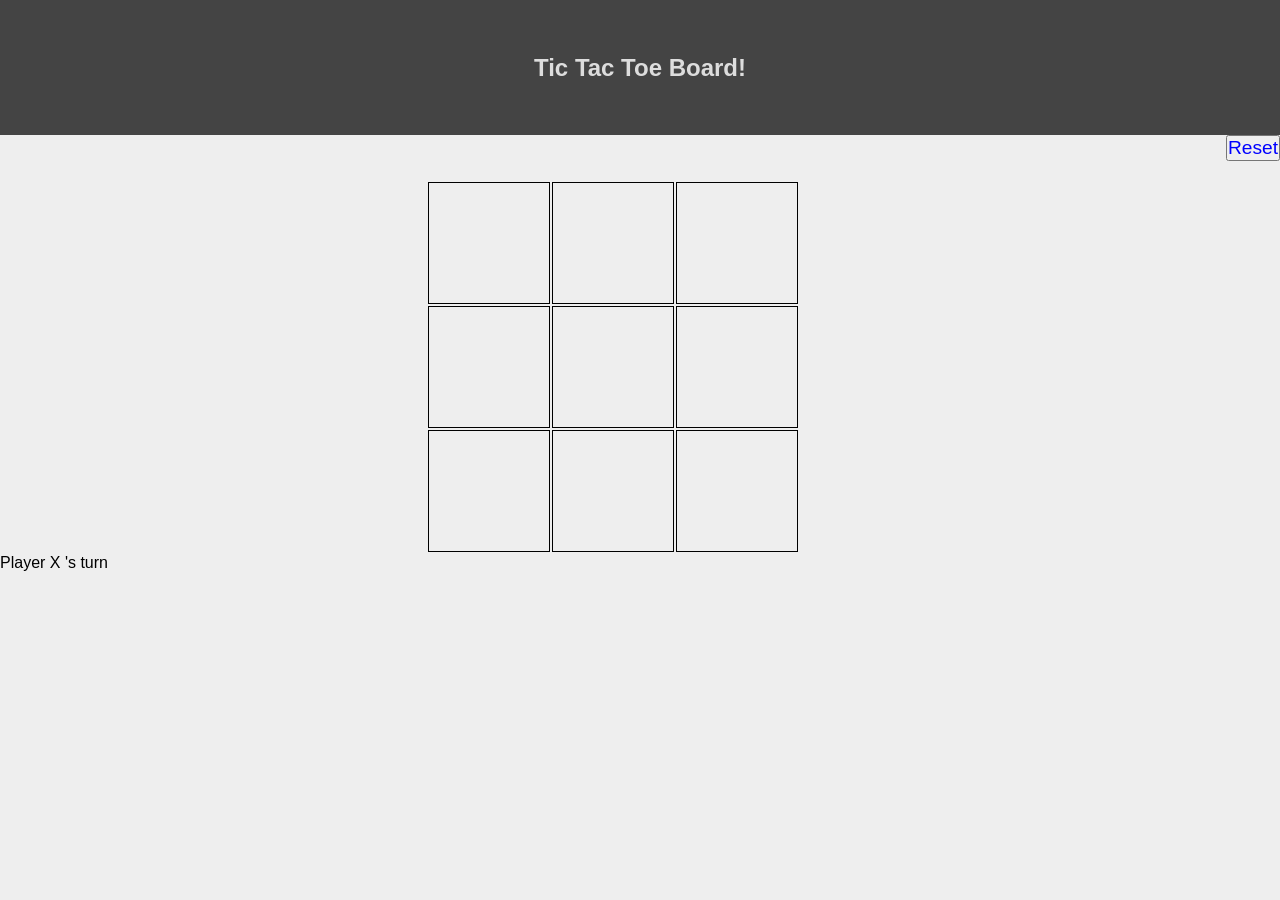
<file: Part1/index.html>
<!DOCTYPE html>
<html lang="en">

<head>
  <meta charset="UTF-8" />
  <meta name="viewport" content="width=device-width, initial-scale=1.0" />
  <title>Tic Tac Toe</title>
  <link rel="stylesheet" href="./index.css" />
</head>

<body>
  <nav>
    <h1>Tic Tac Toe Board!</h1>
  </nav>
  <main>
    <button type="button" id="reset" onclick="reset()">Reset</button>
    <table>
      <tr class="row">
        <td id="0" onclick="play(0)"></td>
        <td id="1" onclick="play(1)"></td>
        <td id="2" onclick="play(2)"></td>
      </tr>
      <tr class="row">
        <td id="3" onclick="play(3)"></td>
        <td id="4" onclick="play(4)"></td>
        <td id="5" onclick="play(5)"></td>
      </tr>
      <tr class="row">
        <td id="6" onclick="play(6)"></td>
        <td id="7" onclick="play(7)"></td>
        <td id="8" onclick="play(8)"></td>
      </tr>
    </table>
    <span>Player </span>
    <span id="player">X</span>
    <span>'s turn</span>
  </main>
  <script src="./index.js"></script>
</body>

</html>
</file>
<file: Part1/index.css>
* {
    margin: 0;
    padding: 0;
    font-family: Arial, Helvetica, sans-serif;
  }

  nav {
      height: 15vh;
      background: #444;
      color: #DDD;
  }

  #reset{
      float: right;
      font-size: larger;
      color: blue;
  }

  main {
      background: #EEE;
      height: 85vh;
  }

  table,
  section,
  nav {
      display: flex;
      justify-content: center;
      align-items: center;
  }

  table {
      padding-top: 5vh;
  }

.row td {
    height: 120px;
    width: 120px;
    border: 1px solid #000;
    text-align: center;
    font-size: 2em;
}
</file>
